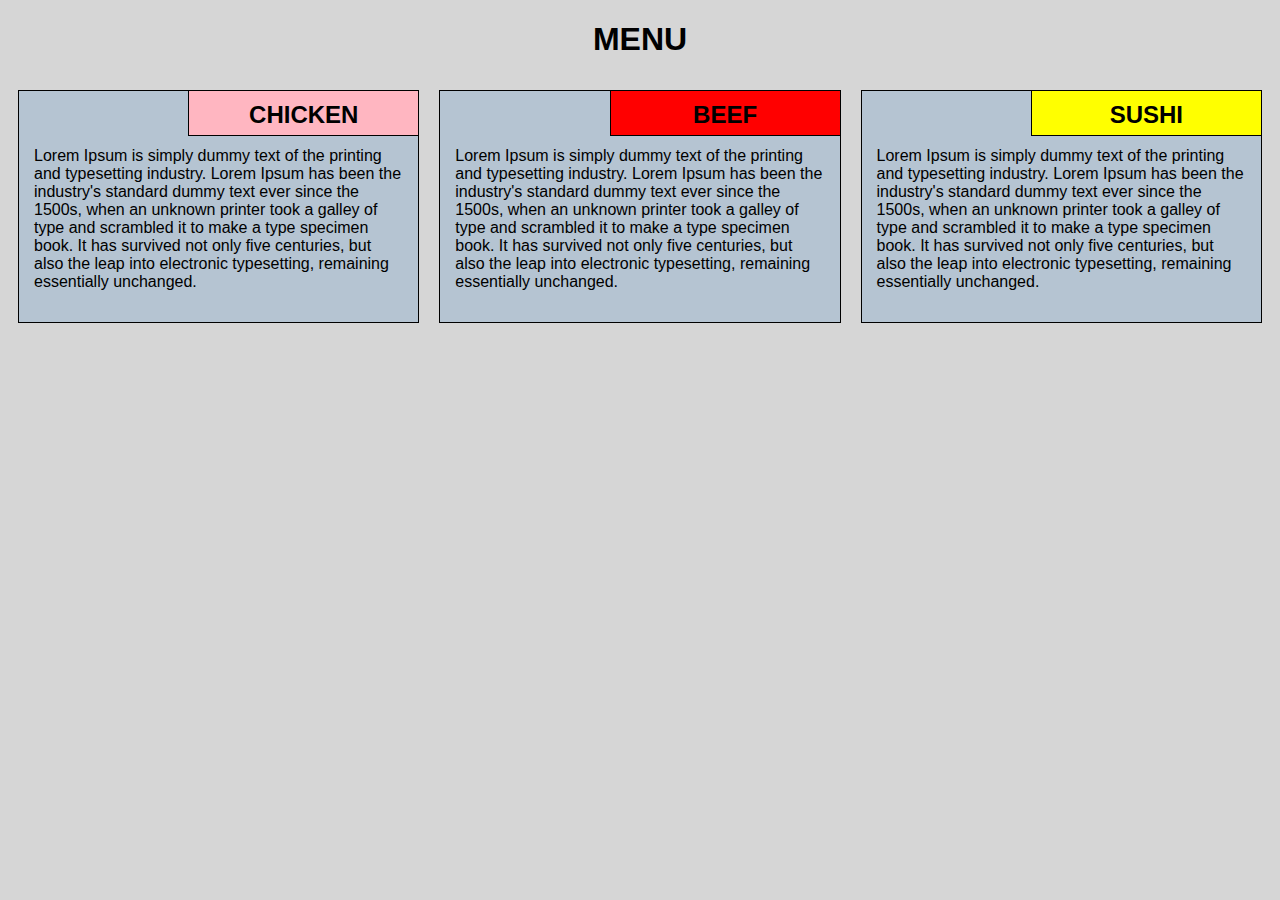
<file: MODULE2/index.html>
<!DOCTYPE html>
<html lang="en">

<head>
    <meta charset="utf-8">
    <meta name="viewport" content="width=device-width, initial-scale=1">
    <title>Assignment Solution for Module 2</title>
    <link rel="stylesheet" href="styles.css">
</head>

<body>
    <h1>MENU</h1>
    <div class="row">
        <div class="col-lg-4 col-md-6 col-sm-12">
            <section class="chicken">
                <h2>CHICKEN</h2>
                <p>
                    Lorem Ipsum is simply dummy text of the printing and typesetting industry. Lorem Ipsum has been the industry's standard dummy text ever since the 1500s, when an unknown printer took a galley of type and scrambled it to make a type specimen book. It has survived not only five centuries, but also the leap into electronic typesetting, remaining essentially unchanged.
                </p>
            </section>
        </div>
        <div class="col-lg-4 col-md-6 col-sm-12">
            <section class="beef">
                <h2>BEEF</h2>
                <p>
                    Lorem Ipsum is simply dummy text of the printing and typesetting industry. Lorem Ipsum has been the industry's standard dummy text ever since the 1500s, when an unknown printer took a galley of type and scrambled it to make a type specimen book. It has survived not only five centuries, but also the leap into electronic typesetting, remaining essentially unchanged.
                </p>
            </section>
        </div>
        <div class="col-lg-4 col-md-12 col-sm-12">
            <section class="sushi">
                <h2>SUSHI</h2>
                <p>
                    Lorem Ipsum is simply dummy text of the printing and typesetting industry. Lorem Ipsum has been the industry's standard dummy text ever since the 1500s, when an unknown printer took a galley of type and scrambled it to make a type specimen book. It has survived not only five centuries, but also the leap into electronic typesetting, remaining essentially unchanged.
                </p>
            </section>
        </div>
    </div>
</body>

</html>
</file>
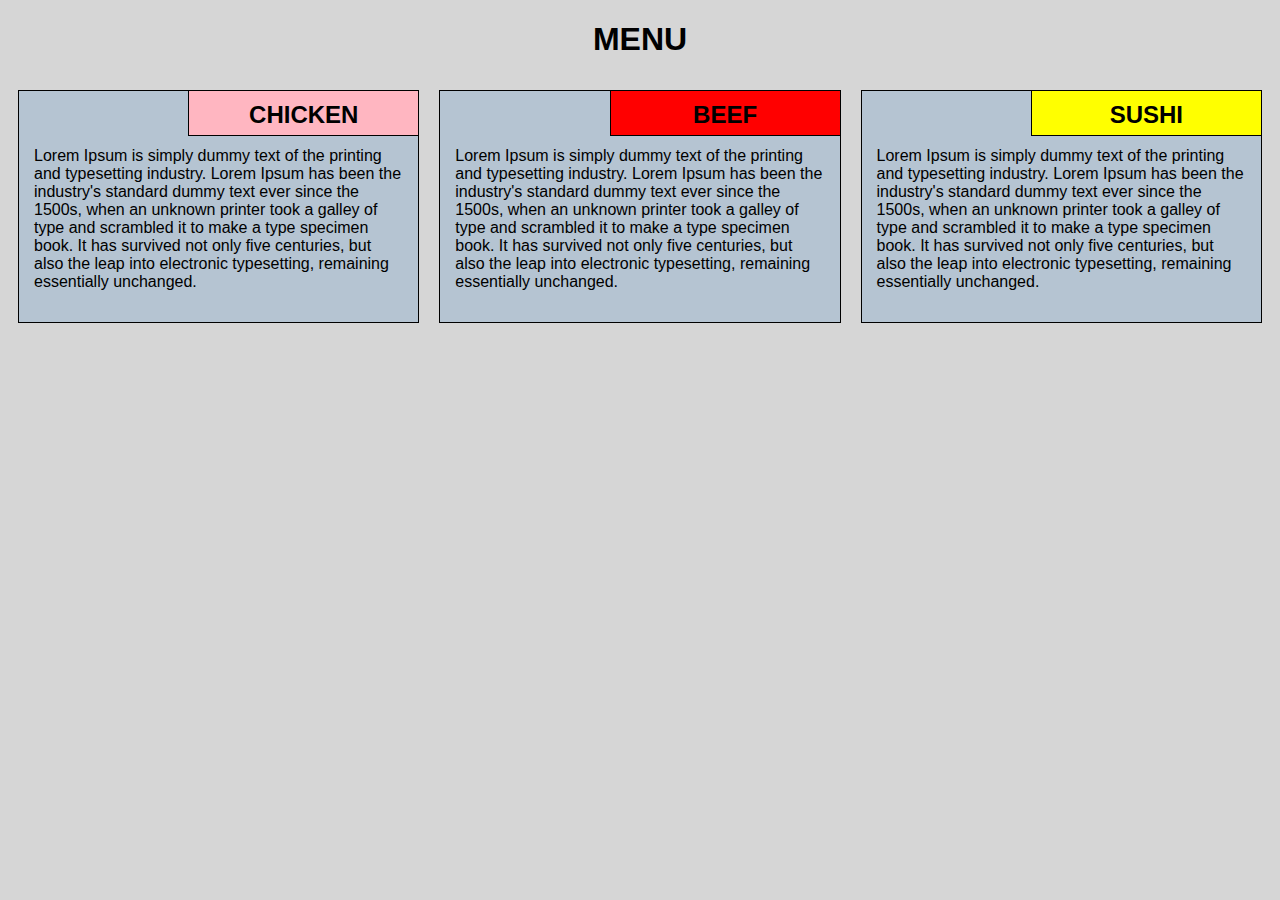
<file: MODULE2/MODULE2.html>
<!DOCTYPE html>
<html lang="en">

<head>
    <meta charset="utf-8">
    <meta name="viewport" content="width=device-width, initial-scale=1">
    <title>Assignment Solution for Module 2</title>
    <link rel="stylesheet" href="Module-2.css">
</head>

<body>
    <h1>MENU</h1>
    <div class="row">
        <div class="col-lg-4 col-md-6 col-sm-12">
            <section class="chicken">
                <h2>CHICKEN</h2>
                <p>
                    Lorem Ipsum is simply dummy text of the printing and typesetting industry. Lorem Ipsum has been the industry's standard dummy text ever since the 1500s, when an unknown printer took a galley of type and scrambled it to make a type specimen book. It has survived not only five centuries, but also the leap into electronic typesetting, remaining essentially unchanged.
                </p>
            </section>
        </div>
        <div class="col-lg-4 col-md-6 col-sm-12">
            <section class="beef">
                <h2>BEEF</h2>
                <p>
                    Lorem Ipsum is simply dummy text of the printing and typesetting industry. Lorem Ipsum has been the industry's standard dummy text ever since the 1500s, when an unknown printer took a galley of type and scrambled it to make a type specimen book. It has survived not only five centuries, but also the leap into electronic typesetting, remaining essentially unchanged.
                </p>
            </section>
        </div>
        <div class="col-lg-4 col-md-12 col-sm-12">
            <section class="sushi">
                <h2>SUSHI</h2>
                <p>
                    Lorem Ipsum is simply dummy text of the printing and typesetting industry. Lorem Ipsum has been the industry's standard dummy text ever since the 1500s, when an unknown printer took a galley of type and scrambled it to make a type specimen book. It has survived not only five centuries, but also the leap into electronic typesetting, remaining essentially unchanged.
                </p>
            </section>
        </div>
    </div>
</body>

</html>
</file>
<file: MODULE2/styles.css>
* {
    box-sizing: border-box;
    font-family: Helvetica;
}

body {
    background-color: #d6d6d6;
}

h1 {
    text-align: center;
    color: black;
}

section {
    border: 1px solid black;
    background-color: #b5c4d2;
    margin: 10px;
}

section>h2 {
    float: right;
    border-bottom: 1px solid black;
    border-left: 1px solid black;
    margin: 0;
    width: 230px;
    text-align: center;
    font-style: Times;
    font-size: 24px;
    font-weight: bold;
    height: 45px;
    padding-top: 10px;
}

section.chicken>h2 {
    background-color: #FFB6C1;
}

section.beef>h2 {
    background-color: #FF0000;
}

section.sushi>h2 {
    background-color: #FFFF00;
}

section>p {
    padding: 40px 15px 15px 15px;
}

.row {
    width: 100%;
}


/* Desktop view options */

@media (min-width: 992px) {
    .col-lg-1, .col-lg-2, .col-lg-3, .col-lg-4, .col-lg-5, .col-lg-6, .col-lg-7, .col-lg-8, .col-lg-9, .col-lg-10, .col-lg-11, .col-lg-12 {
        float: left;
    }
    .col-lg-1 {
        width: 8.33%;
    }
    .col-lg-2 {
        width: 16.66%;
    }
    .col-lg-3 {
        width: 25%;
    }
    .col-lg-4 {
        width: 33.33%;
    }
    .col-lg-5 {
        width: 41.66%;
    }
    .col-lg-6 {
        width: 50%;
    }
    .col-lg-7 {
        width: 58.33%;
    }
    .col-lg-8 {
        width: 66.66%;
    }
    .col-lg-9 {
        width: 74.99%;
    }
    .col-lg-10 {
        width: 83.33%;
    }
    .col-lg-11 {
        width: 91.66%;
    }
    .col-lg-12 {
        width: 100%;
    }
}


/* Tablet view options */

@media (min-width: 768px) and (max-width: 991px) {
    .col-md-1, .col-md-2, .col-md-3, .col-md-4, .col-md-5, .col-md-6, .col-md-7, .col-md-8, .col-md-9, .col-md-10, .col-md-11, .col-md-12 {
        float: left;
    }
    .col-md-1 {
        width: 8.33%;
    }
    .col-md-2 {
        width: 16.66%;
    }
    .col-md-3 {
        width: 25%;
    }
    .col-md-4 {
        width: 33.33%;
    }
    .col-md-5 {
        width: 41.66%;
    }
    .col-md-6 {
        width: 50%;
    }
    .col-md-7 {
        width: 58.33%;
    }
    .col-md-8 {
        width: 66.66%;
    }
    .col-md-9 {
        width: 74.99%;
    }
    .col-md-10 {
        width: 83.33%;
    }
    .col-md-11 {
        width: 91.66%;
    }
    .col-md-12 {
        width: 100%;
    }
}


/* Mobile view options */

@media (max-width: 767px) {
    .col-sm-1, .col-sm-2, .col-sm-3, .col-sm-4, .col-sm-5, .col-sm-6, .col-sm-7, .col-sm-8, .col-sm-9, .col-sm-10, .col-sm-11, .col-sm-12 {
        float: left;
    }
    .col-sm-1 {
        width: 8.33%;
    }
    .col-sm-2 {
        width: 16.66%;
    }
    .col-sm-3 {
        width: 25%;
    }
    .col-sm-4 {
        width: 33.33%;
    }
    .col-sm-5 {
        width: 41.66%;
    }
    .col-sm-6 {
        width: 50%;
    }
    .col-sm-7 {
        width: 58.33%;
    }
    .col-sm-8 {
        width: 66.66%;
    }
    .col-sm-9 {
        width: 74.99%;
    }
    .col-sm-10 {
        width: 83.33%;
    }
    .col-sm-11 {
        width: 91.66%;
    }
    .col-sm-12 {
        width: 100%;
    }
}
</file>
<file: MODULE2/Module-2.css>
* {
    box-sizing: border-box;
    font-family: Helvetica;
}

body {
    background-color: #d6d6d6;
}

h1 {
    text-align: center;
    color: black;
}

section {
    border: 1px solid black;
    background-color: #b5c4d2;
    margin: 10px;
}

section>h2 {
    float: right;
    border-bottom: 1px solid black;
    border-left: 1px solid black;
    margin: 0;
    width: 230px;
    text-align: center;
    font-style: Times;
    font-size: 24px;
    font-weight: bold;
    height: 45px;
    padding-top: 10px;
}

section.chicken>h2 {
    background-color: #FFB6C1;
}

section.beef>h2 {
    background-color: #FF0000;
}

section.sushi>h2 {
    background-color: #FFFF00;
}

section>p {
    padding: 40px 15px 15px 15px;
}

.row {
    width: 100%;
}


/* Desktop view options */

@media (min-width: 992px) {
    .col-lg-1, .col-lg-2, .col-lg-3, .col-lg-4, .col-lg-5, .col-lg-6, .col-lg-7, .col-lg-8, .col-lg-9, .col-lg-10, .col-lg-11, .col-lg-12 {
        float: left;
    }
    .col-lg-1 {
        width: 8.33%;
    }
    .col-lg-2 {
        width: 16.66%;
    }
    .col-lg-3 {
        width: 25%;
    }
    .col-lg-4 {
        width: 33.33%;
    }
    .col-lg-5 {
        width: 41.66%;
    }
    .col-lg-6 {
        width: 50%;
    }
    .col-lg-7 {
        width: 58.33%;
    }
    .col-lg-8 {
        width: 66.66%;
    }
    .col-lg-9 {
        width: 74.99%;
    }
    .col-lg-10 {
        width: 83.33%;
    }
    .col-lg-11 {
        width: 91.66%;
    }
    .col-lg-12 {
        width: 100%;
    }
}


/* Tablet view options */

@media (min-width: 768px) and (max-width: 991px) {
    .col-md-1, .col-md-2, .col-md-3, .col-md-4, .col-md-5, .col-md-6, .col-md-7, .col-md-8, .col-md-9, .col-md-10, .col-md-11, .col-md-12 {
        float: left;
    }
    .col-md-1 {
        width: 8.33%;
    }
    .col-md-2 {
        width: 16.66%;
    }
    .col-md-3 {
        width: 25%;
    }
    .col-md-4 {
        width: 33.33%;
    }
    .col-md-5 {
        width: 41.66%;
    }
    .col-md-6 {
        width: 50%;
    }
    .col-md-7 {
        width: 58.33%;
    }
    .col-md-8 {
        width: 66.66%;
    }
    .col-md-9 {
        width: 74.99%;
    }
    .col-md-10 {
        width: 83.33%;
    }
    .col-md-11 {
        width: 91.66%;
    }
    .col-md-12 {
        width: 100%;
    }
}


/* Mobile view options */

@media (max-width: 767px) {
    .col-sm-1, .col-sm-2, .col-sm-3, .col-sm-4, .col-sm-5, .col-sm-6, .col-sm-7, .col-sm-8, .col-sm-9, .col-sm-10, .col-sm-11, .col-sm-12 {
        float: left;
    }
    .col-sm-1 {
        width: 8.33%;
    }
    .col-sm-2 {
        width: 16.66%;
    }
    .col-sm-3 {
        width: 25%;
    }
    .col-sm-4 {
        width: 33.33%;
    }
    .col-sm-5 {
        width: 41.66%;
    }
    .col-sm-6 {
        width: 50%;
    }
    .col-sm-7 {
        width: 58.33%;
    }
    .col-sm-8 {
        width: 66.66%;
    }
    .col-sm-9 {
        width: 74.99%;
    }
    .col-sm-10 {
        width: 83.33%;
    }
    .col-sm-11 {
        width: 91.66%;
    }
    .col-sm-12 {
        width: 100%;
    }
}
</file>
